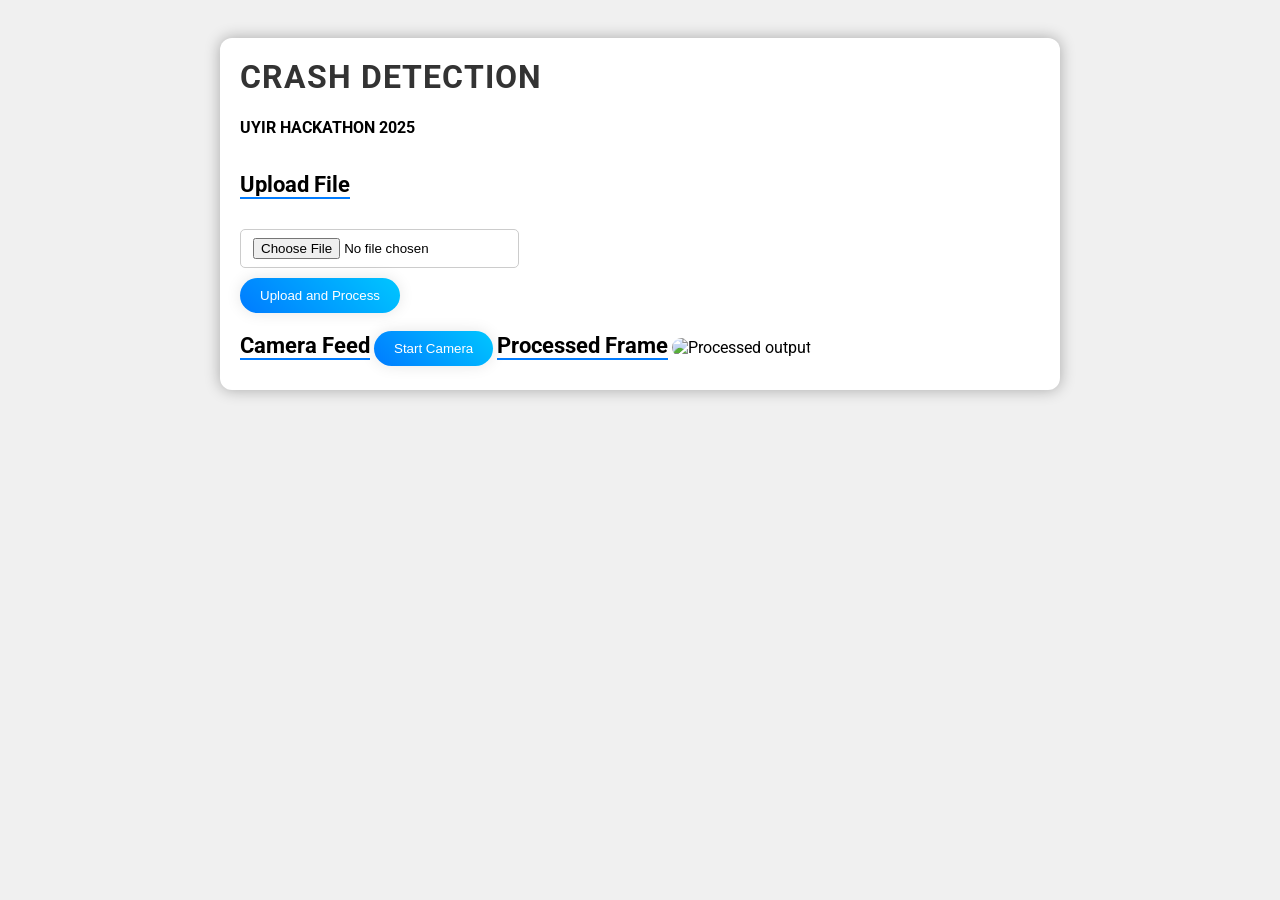
<file: mobile_app/CRASH/templates/index.html>
<!DOCTYPE html>
<html lang="en">
<head>
    <meta charset="UTF-8">
    <meta name="viewport" content="width=device-width, initial-scale=1.0">
    <title>Crash detection</title>
    <link href="https://fonts.googleapis.com/css2?family=Roboto:wght@400;500;700&display=swap" rel="stylesheet">
    <style>
        /* Global styles */
        body {
            font-family: 'Roboto', sans-serif;
            background-color: #f0f0f0;
            margin: 0;
            padding: 0;
            transition: background-color 0.5s;
        }

        #container {
            max-width: 800px;
            margin: 3% auto;
            padding: 20px;
            background-color: #fff;
            box-shadow: 0 0 15px rgba(0, 0, 0, 0.3);
            border-radius: 12px;
            transition: transform 0.3s;
            transform: scale(1);
        }

        #container:hover {
            transform: scale(1.03);
        }

        h1 {
            color: #333;
            text-transform: uppercase;
            letter-spacing: 1px;
            margin-top: 0;
        }

        /* Form styles */
        form {
            margin-top: 20px;
        }

        h2 {
            font-size: 1.4em;
            margin-bottom: 10px;
            border-bottom: 2px solid #007BFF;
            display: inline-block;
        }

        input[type="file"] {
            display: block;
            margin-bottom: 10px;
            padding: 8px 12px;
            border: 1px solid #ccc;
            border-radius: 5px;
        }

        input[type="submit"],
        #startCamera {
            background: linear-gradient(45deg, #007BFF, #00C6FF);
            color: #fff;
            padding: 10px 20px;
            border: none;
            border-radius: 25px;
            cursor: pointer;
            transition: all 0.3s;
            box-shadow: 0 0 15px rgba(0, 0, 0, 0.1);
        }

        input[type="submit"]:hover,
        #startCamera:hover {
            background: linear-gradient(45deg, #00C6FF, #007BFF);
            box-shadow: 0 0 15px rgba(0, 0, 0, 0.3);
            transform: translateY(-3px);
        }

        /* Camera and Processed Frame styles */
        #video-container {
            position: relative;
            width: 30%;
            max-width: 100%;
            height: auto;
            margin-top: 20px;
            border-radius: 12px;
            box-shadow: 0 0 15px rgba(0, 0, 0, 0.3);
            border: 2px solid #333;
        }

        #video {
            position: absolute;
            top: 0;
            right: -35%;
            width: 30%;
            max-width: 100%;
            height: auto;
            border-radius: 12px;
            box-shadow: 0 0 15px rgba(0, 0, 0, 0.3);
            border: 2px solid #007BFF;
        }

        #output {
            width: 100%;
            height: auto;
            border-radius: 12px;
        }

        #canvas {
            display: none;
            border-radius: 12px;
            box-shadow: 0 0 15px rgba(0, 0, 0, 0.3);
            border: 2px solid #00C6FF;
        }

        /* Add hover effects */
        #video:hover,
        #canvas:hover,
        #output:hover {
            transform: scale(1.03);
            box-shadow: 0 0 20px rgba(0, 0, 0, 0.5);
            border: 2px solid #007BFF;
        }
    </style>
</head>
<body>
    <div id="container">
        <h1>Crash Detection</h1>
        <p><i></i><b>UYIR HACKATHON 2025</b></i></p>
        <h2>Upload File</h2>
        <form action="/" method="post" enctype="multipart/form-data">
            <input type="file" name="file">
            <input type="submit" value="Upload and Process">
        </form>
        <h2>Camera Feed</h2>
        <button id="startCamera">Start Camera</button>
        <video id="video" width="640" height="480" autoplay style="display: none;"></video>
        <canvas id="canvas" width="640" height="480" style="display: none;"></canvas>
        <h2>Processed Frame</h2>
        <img id="output" alt="Processed output">
    </div>
    <script>
        var video = document.getElementById('video');
        var canvas = document.getElementById('canvas');
        var context = canvas.getContext('2d');
        var output = document.getElementById('output');
        var startCameraBtn = document.getElementById('startCamera');

        startCameraBtn.onclick = function() {
            if(navigator.mediaDevices && navigator.mediaDevices.getUserMedia) {
                navigator.mediaDevices.getUserMedia({ video: true }).then(function(stream) {
                    video.srcObject = stream;
                    video.style.display = 'block';
                    video.play();
                    setTimeout(processFrame, 5000);
                });
            }
        }

        function processFrame() {
            context.drawImage(video, 0, 0, 640, 480);
            canvas.toBlob(function(blob) {
                var formData = new FormData();
                formData.append('file', blob);

                fetch('/process_frame', {
                    method: 'POST',
                    body: formData
                }).then(response => response.blob())
                  .then(images => {
                      var outside = URL.createObjectURL(images);
                      output.src = outside;
                      setTimeout(processFrame, 500);
                  });
            }, 'image/jpeg');
        }
    </script>
</body>
</html>
</file>
